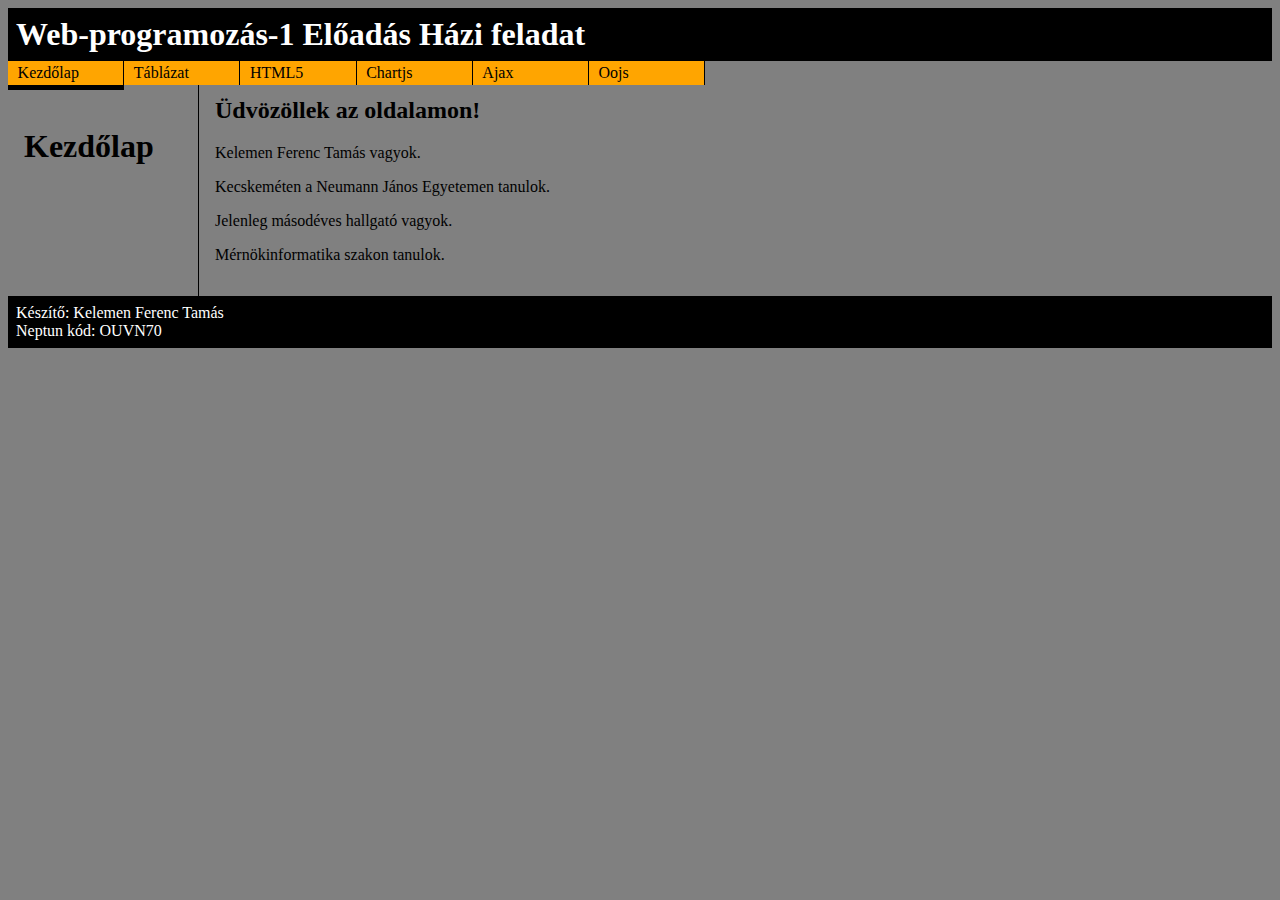
<file: index.html>
<!DOCTYPE html>
<html lang="hu">
<head>
    <meta charset="UTF-8">
    <meta name="viewport" content="width=device-width, initial-scale=1.0">
    <link type="text/css" rel="stylesheet" href="style.css">
    <title>Kezdőlap</title>
</head>
<body>
    <header>
        <h1 class="header">Web-programozás-1 Előadás Házi feladat</h1>
    </header>
    <nav>
        <ul>
            <li><a href="index.html" class="active">Kezdőlap</a></li>
            <li><a href="tablazat.html">Táblázat</a></li>
            <li><a href="html5.html">HTML5</a></li>
            <li><a href="chartjs.html">Chartjs</a></li>
            <li><a href="ajax.html">Ajax</a></li>
            <li><a href="oojs.html">Oojs</a></li>
        </ul>
    </nav>
    <aside>
        <h1>Kezdőlap</h1>
    </aside>
    <section>
        <div id="Kezdőlap">
            <h2>Üdvözöllek az oldalamon!</h2>
            <p>Kelemen Ferenc Tamás vagyok.</p>
            <p>Kecskeméten a Neumann János Egyetemen tanulok.</p>
            <p>Jelenleg másodéves hallgató vagyok.</p>
            <p>Mérnökinformatika szakon tanulok.</p>
        </div>
    </section>
    <footer>Készítő: Kelemen Ferenc Tamás <br>Neptun kód: OUVN70</footer>
</body>
</html>
</file>
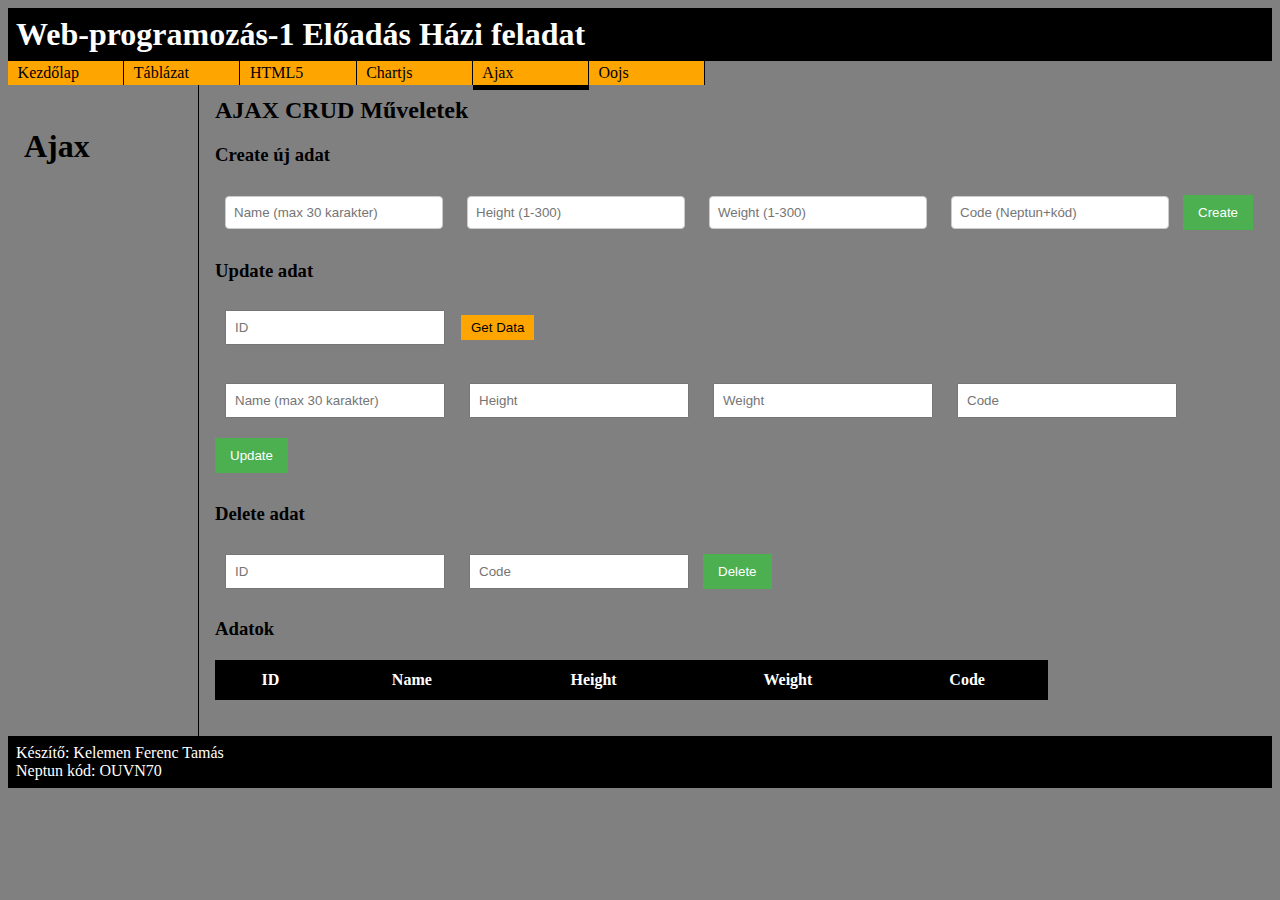
<file: ajax.html>
<!DOCTYPE html>
<html lang="hu">
<head>
    <meta charset="UTF-8">
    <meta name="viewport" content="width=device-width, initial-scale=1.0">
    <link type="text/css" rel="stylesheet" href="style.css">
    <script src="ajax.js" defer></script>
    <title>Ajax</title>
</head>
<body>
    <header>
        <h1 class="header">Web-programozás-1 Előadás Házi feladat</h1>
    </header>
    <nav>
        <ul>
            <li><a href="index.html">Kezdőlap</a></li>
            <li><a href="tablazat.html">Táblázat</a></li>
            <li><a href="html5.html">HTML5</a></li>
            <li><a href="chartjs.html">Chartjs</a></li>
            <li><a href="ajax.html" class="active">Ajax</a></li>
            <li><a href="oojs.html">Oojs</a></li>
        </ul>
    </nav>
    <aside>
        <h1>Ajax</h1>
    </aside>
    <section>
        <div>
            <h2>AJAX CRUD Műveletek</h2>

            <div id="formContainer">
              <h3 id="createTitle">Create új adat</h3>
              <input type="text" id="nameInput" placeholder="Name (max 30 karakter)">
              <input type="number" id="heightInput" placeholder="Height (1-300)">
              <input type="number" id="weightInput" placeholder="Weight (1-300)">
              <input type="text" id="codeInput" placeholder="Code (Neptun+kód)">
              <button id="createButton" onclick="createData()">Create</button>
            </div>
          
            <div id="formContainer">
              <h3 id="updateTitle">Update adat</h3>
              <input type="text" id="updateIdInput" placeholder="ID">
              <button id="getDataButton" onclick="getDataForId()">Get Data</button><br><br>
              <input type="text" id="updateNameInput" placeholder="Name (max 30 karakter)">
              <input type="number" id="updateHeightInput" placeholder="Height">
              <input type="number" id="updateWeightInput" placeholder="Weight">
              <input type="text" id="updateCodeInput" placeholder="Code">
              <button id="updateButton" onclick="updateData()">Update</button>
            </div>
          
            <div id="formContainer">
              <h3 id="deleteTitle">Delete adat</h3>
              <input type="text" id="deleteIdInput" placeholder="ID">
              <input type="text" id="deleteCodeInput" placeholder="Code">
              <button id="deleteButton" onclick="deleteData()">Delete</button>
            </div>
          
            <h3 id="tableTitle">Adatok</h3>
            <table id="ajaxTable">
              <thead>
                <tr>
                  <th>ID</th>
                  <th>Name</th>
                  <th>Height</th>
                  <th>Weight</th>
                  <th>Code</th>
                </tr>
              </thead>
              <tbody>
              </tbody>
            </table>
          
            <div id="responseMessage"></div>
          
        </div>
    </section>
    <footer>Készítő: Kelemen Ferenc Tamás <br>Neptun kód: OUVN70</footer>
</body>
</html>
</file>
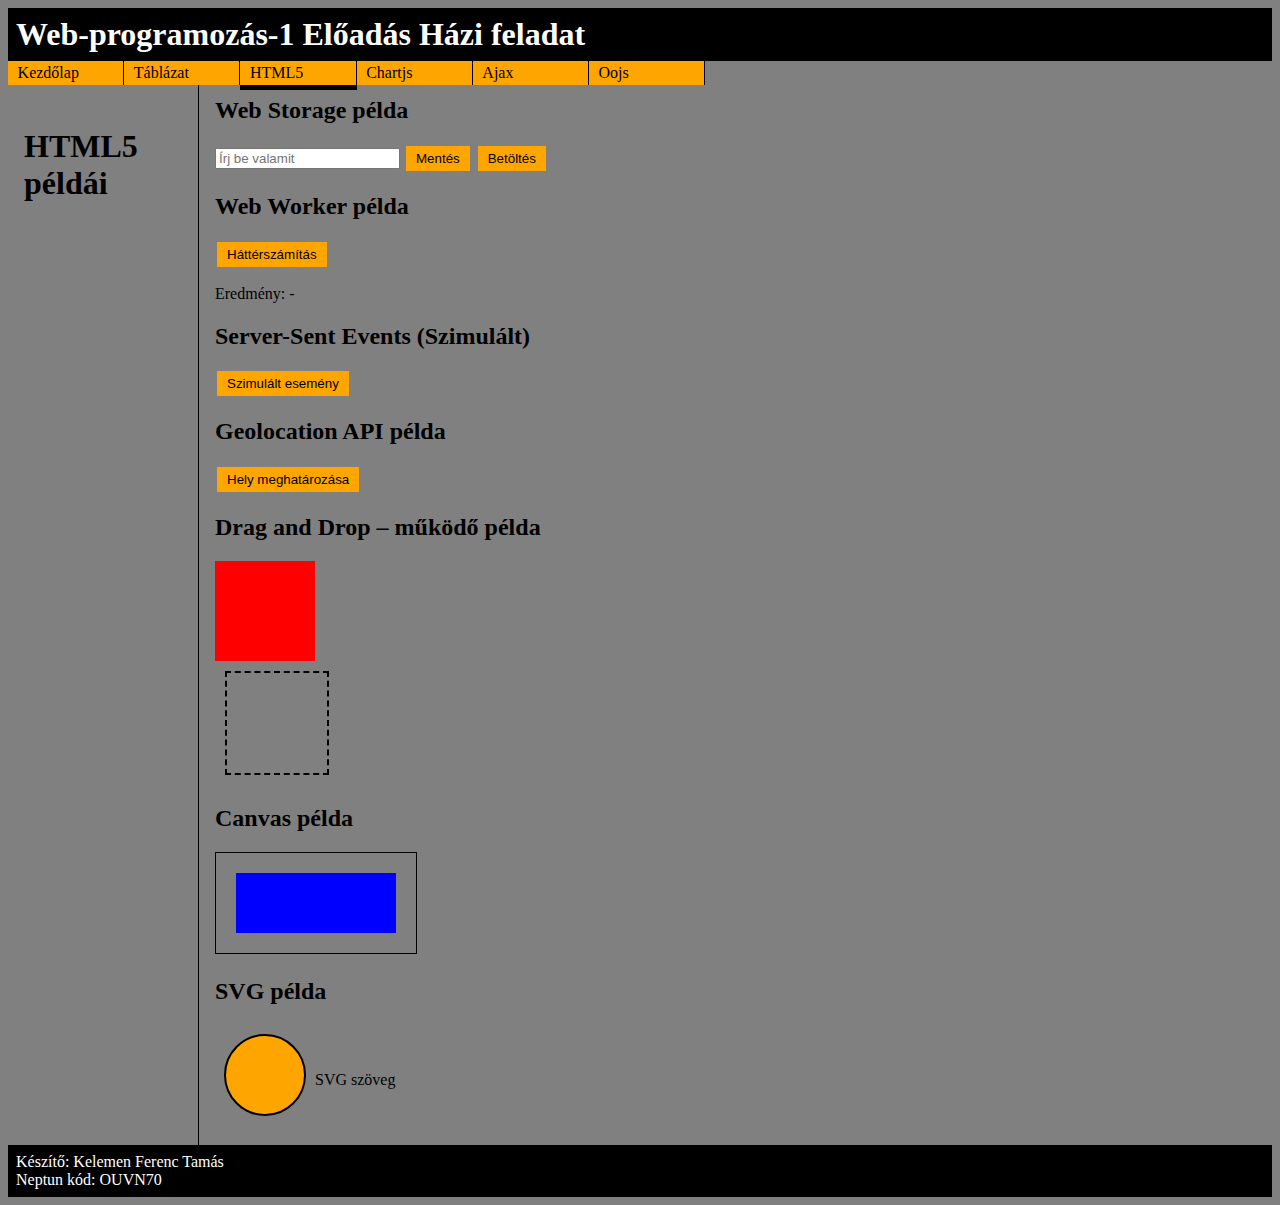
<file: html5.html>
<!DOCTYPE html>
<html lang="hu">
<head>
    <meta charset="UTF-8">
    <meta name="viewport" content="width=device-width, initial-scale=1.0">
    <link type="text/css" rel="stylesheet" href="style.css">
    <title>HTML5</title>
</head>
<body>
    <header>
        <h1 class="header">Web-programozás-1 Előadás Házi feladat</h1>
    </header>
    <nav>
        <ul>
            <li><a href="index.html">Kezdőlap</a></li>
            <li><a href="tablazat.html">Táblázat</a></li>
            <li><a href="html5.html" class="active">HTML5</a></li>
            <li><a href="chartjs.html">Chartjs</a></li>
            <li><a href="ajax.html">Ajax</a></li>
            <li><a href="oojs.html">Oojs</a></li>
        </ul>
    </nav>
    <aside>
        <h1>HTML5 példái</h1>
    </aside>
    <section>
        <div>
        <h2>Web Storage példa</h2>
  <input type="text" id="input" placeholder="Írj be valamit">
  <button onclick="ment()">Mentés</button>
  <button onclick="betolt()">Betöltés</button>
  <p id="kimenet"></p>

  <script>
    function ment() {
      const szoveg = document.getElementById("input").value;
      localStorage.setItem("adat", szoveg);
    }

    function betolt() {
      const ertek = localStorage.getItem("adat");
      document.getElementById("kimenet").innerText = "Mentett érték: " + ertek;
    }
  </script>

  <h2>Web Worker példa</h2>
  <button onclick="inditWorker()">Háttérszámítás</button>
  <p id="eredmeny">Eredmény: -</p>

  <script>
    function inditWorker() {
      const workerCode = `
        self.onmessage = function() {
          let osszeg = 0;
          for (let i = 0; i < 1e7; i++) osszeg += i;
          self.postMessage(osszeg);
        };
      `;
      const blob = new Blob([workerCode], { type: "application/javascript" });
      const worker = new Worker(URL.createObjectURL(blob));
      worker.onmessage = e => {
        document.getElementById("eredmeny").innerText = "Eredmény: " + e.data;
      };
      worker.postMessage("");
    }
  </script>

  <h2>Server-Sent Events (Szimulált)</h2>
  <button onclick="indit()">Szimulált esemény</button>
  <div id="adat"></div>

  <script>
    function indit() {
      setInterval(() => {
        const ido = new Date().toLocaleTimeString();
        document.getElementById("adat").innerHTML += "Esemény: " + ido + "<br>";
      }, 3000);
    }
  </script>

  <h2>Geolocation API példa</h2>
  <button onclick="getLocation()">Hely meghatározása</button>
<p id="helyzet"></p>

<script>
  function getLocation() {
    const helyElem = document.getElementById("helyzet");

    if (!navigator.geolocation) {
      helyElem.innerText = "A böngésző nem támogatja a Geolocation API-t.";
      return;
    }

    navigator.geolocation.getCurrentPosition(
      (position) => {
        const { latitude, longitude } = position.coords;
        helyElem.innerText = `Szélesség: ${latitude}, Hosszúság: ${longitude}`;
      },
      (error) => {
        switch (error.code) {
          case error.PERMISSION_DENIED:
            helyElem.innerText = "A helymeghatározás nem engedélyezett.";
            break;
          case error.POSITION_UNAVAILABLE:
            helyElem.innerText = "A helymeghatározás nem elérhető.";
            break;
          case error.TIMEOUT:
            helyElem.innerText = "A helymeghatározás időtúllépés miatt megszakadt.";
            break;
          default:
            helyElem.innerText = "Ismeretlen hiba történt.";
        }
      }
    );
  }
</script>

  <h2>Drag and Drop – működő példa</h2>

  <div id="elem" class="piros" draggable="true" ondragstart="drag(event)"></div>

  <div id="cel" class="doboz" ondragover="allowDrop(event)" ondrop="drop(event)"></div>

  <script>
    function allowDrop(event) {
      event.preventDefault();
    }

    function drag(event) {
      event.dataTransfer.setData("text/plain", event.target.id);
    }

    function drop(event) {
      event.preventDefault();
      const data = event.dataTransfer.getData("text/plain");
      const draggedElem = document.getElementById(data);
      event.target.appendChild(draggedElem);
    }
  </script>

<h2>Canvas példa</h2>
<canvas id="rajz" width="200" height="100" style="border:1px solid black;"></canvas>

<script>
  const vaszon = document.getElementById("rajz");
  const rajz = vaszon.getContext("2d");
  rajz.fillStyle = "blue";
  rajz.fillRect(20, 20, 160, 60);
</script>

<h2>SVG példa</h2>
  <svg width="200" height="100">
    <circle cx="50" cy="50" r="40" fill="orange" stroke="black" stroke-width="2" />
    <text x="100" y="60" fill="black" font-size="16">SVG szöveg</text>
  </svg>

  </div>
    </section>
    <footer>Készítő: Kelemen Ferenc Tamás <br>Neptun kód: OUVN70</footer>
</body>
</html>
</file>
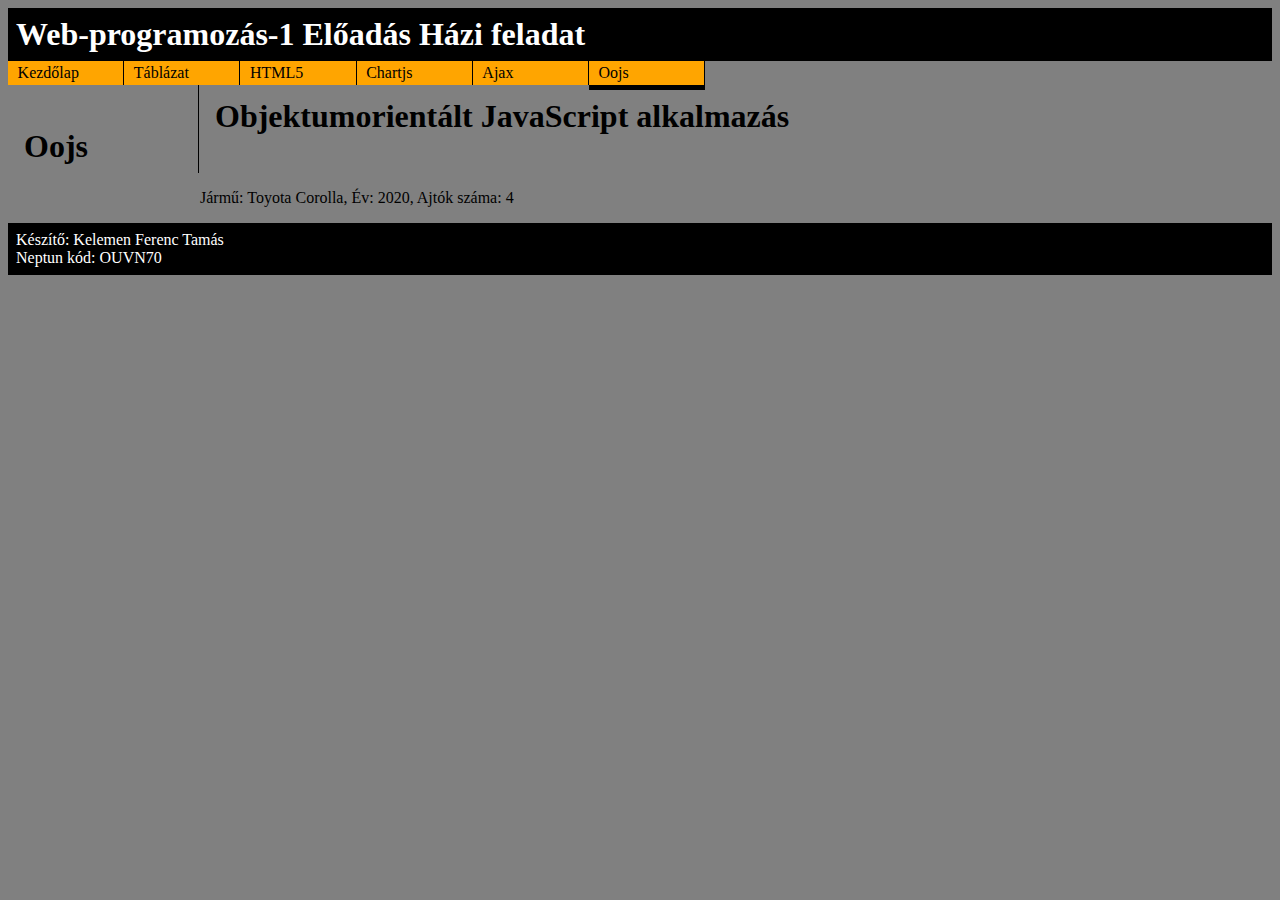
<file: oojs.html>
<!DOCTYPE html>
<html lang="hu">
<head>
    <meta charset="UTF-8">
    <meta name="viewport" content="width=device-width, initial-scale=1.0">
    <link type="text/css" rel="stylesheet" href="style.css">
    <title>Oojs</title>
</head>
<body>
    <header>
        <h1 class="header">Web-programozás-1 Előadás Házi feladat</h1>
    </header>
    <nav>
        <ul>
            <li><a href="index.html">Kezdőlap</a></li>
            <li><a href="tablazat.html">Táblázat</a></li>
            <li><a href="html5.html">HTML5</a></li>
            <li><a href="chartjs.html">Chartjs</a></li>
            <li><a href="ajax.html">Ajax</a></li>
            <li><a href="oojs.html" class="active">Oojs</a></li>
        </ul>
    </nav>
    <aside>
        <h1>Oojs</h1>
    </aside>
    <section>
        <div>
            <h1>Objektumorientált JavaScript alkalmazás</h1>

    <script>
        class Vehicle {
            constructor(brand, model, year) {
                this.brand = brand;
                this.model = model;
                this.year = year;
            }

            displayInfo() {
                return `Jármű: ${this.brand} ${this.model}, Év: ${this.year}`;
            }
        }

        class Car extends Vehicle {
            constructor(brand, model, year, doors) {
                super(brand, model, year);
                this.doors = doors;
            }

            displayInfo() {
                return `${super.displayInfo()}, Ajtók száma: ${this.doors}`;
            }
        }

        const myCar = new Car('Toyota', 'Corolla', 2020, 4);

        const carInfo = document.createElement('p');
        carInfo.innerText = myCar.displayInfo();

        document.body.appendChild(carInfo);
    </script>
        </div>
    </section>
    <footer>Készítő: Kelemen Ferenc Tamás <br>Neptun kód: OUVN70</footer>
</body>
</html>
</file>
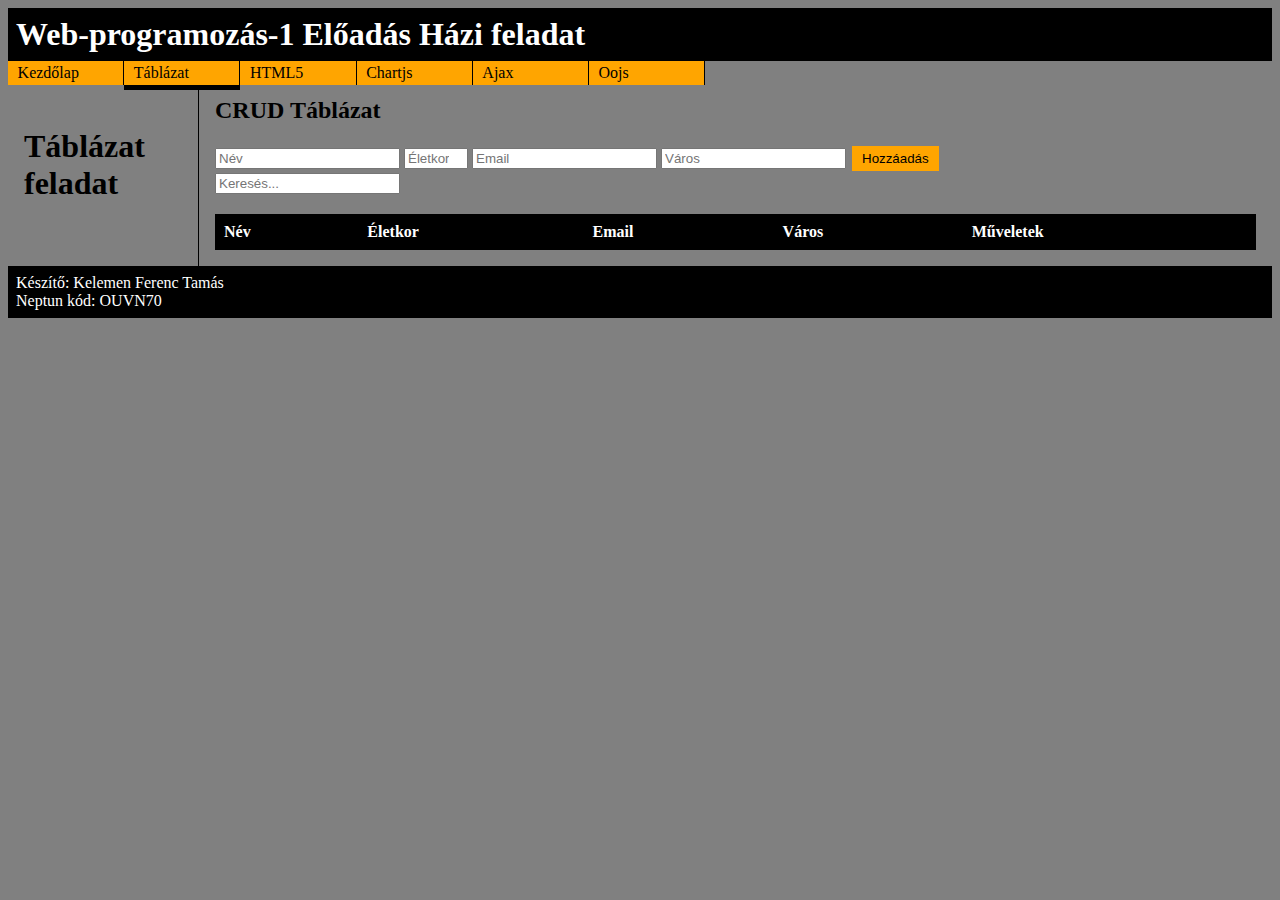
<file: tablazat.html>
<!DOCTYPE html>
<html lang="hu">
<head>
    <meta charset="UTF-8">
    <meta name="viewport" content="width=device-width, initial-scale=1.0">
    <link type="text/css" rel="stylesheet" href="style.css">
    <title>Táblázat</title>
    <script defer src="scripttabla.js"></script>
</head>
<body>
    <header>
        <h1 class="header">Web-programozás-1 Előadás Házi feladat</h1>
    </header>
    <nav>
        <ul>
            <li><a href="index.html">Kezdőlap</a></li>
            <li><a href="tablazat.html" class="active">Táblázat</a></li>
            <li><a href="html5.html">HTML5</a></li>
            <li><a href="chartjs.html">Chartjs</a></li>
            <li><a href="ajax.html">Ajax</a></li>
            <li><a href="oojs.html">Oojs</a></li>
        </ul>
    </nav>
    <aside>
        <h1>Táblázat feladat</h1>
    </aside>
    <section>
        <h2>CRUD Táblázat</h2>
        
        <form id="data-form">
            <input type="text" id="name" placeholder="Név" required minlength="3" maxlength="50">
            <input type="number" id="age" placeholder="Életkor" required min="1" max="120">
            <input type="email" id="email" placeholder="Email" required>
            <input type="text" id="city" placeholder="Város" required minlength="2" maxlength="50">
            <button type="submit">Hozzáadás</button>
        </form>
        
        <input type="text" id="search" placeholder="Keresés...">
        
        <div class="table-container">
            <table>
                <thead>
                    <tr>
                        <th onclick="sortTable(0)">Név</th>
                        <th onclick="sortTable(1)">Életkor</th>
                        <th onclick="sortTable(2)">Email</th>
                        <th onclick="sortTable(3)">Város</th>
                        <th>Műveletek</th>
                    </tr>
                </thead>
                <tbody id="table-body">
                </tbody>
            </table>
        </div>
    </section>
    <footer>Készítő: Kelemen Ferenc Tamás <br>Neptun kód: OUVN70</footer>
</body>
</html>
</file>
<file: style.css>
header, footer {
    padding: 0.5em; 
    color: white;
    background-color: black;
}
h1.header {
    padding: 0;
    margin: 0;
}
aside {
    float: left;
    width: 160px;
    margin: 0;
    padding: 1em;
}
section {
    margin-left: 190px;
    border-left: 1px solid black;
    padding: 1em;
}
ul {
    float:left;
    width:100%; 
    padding:0;
    margin:0;
    list-style-type:none;
}        
a {
    float:left;
    width:6em; 
    text-decoration:none;
    color:black;
    background-color:orange;
    padding:0.2em 0.6em;
    border-right:1px solid black;
}
a.active{
    border-bottom:5px solid black;
}
a:hover { background-color:#ff3300} 
li { 
    display:inline; 
} 
body{
    background-color: gray;
}

.table-container {
    overflow-x: auto;
    max-width: 100%;
    margin-top: 20px;
}

table {
    width: 100%;
    border-collapse: collapse;
    background-color: white;
}

thead {
    background-color: black;
    color: white;
}

td, th {
    border: 1px solid black;
    padding: 8px;
    text-align: left;
}

th {
    cursor: pointer;
}

button {
    margin: 2px;
    padding: 5px 10px;
    background-color: orange;
    border: none;
    cursor: pointer;
}

button:hover {
    background-color: #ff3300;
    color: white;
}

.doboz {
    width: 100px;
    height: 100px;
    margin: 10px;
    border: 2px dashed #000;
    display: inline-block;
    vertical-align: top;
  }

.piros {
    width: 100px;
    height: 100px;
    background-color: red;
    cursor: grab;
  }

#table {
    border-collapse: collapse;
    margin: 20px 0;
  }

#table th, #table td {
    border: 1px solid #444;
    padding: 10px;
    text-align: center;
    cursor: pointer;
  }

#table tr:hover {
    background-color: #f0f0f0;
  }

#chart-container {
    width: 80%;
    max-width: 600px;
    margin-top: 30px;
  }

.table-row {
    cursor: pointer;
  }

.chart-line {
    border-color: blue;
    fill: false;
  }

#ajaxTable {
    width: 80%;
    border-collapse: collapse;
    margin: 20px 0;
  }

#ajaxTable, #ajaxTable th, #ajaxTable td {
    border: 1px solid black;
    text-align: center;
  }

#ajaxTable th, #ajaxTable td {
    padding: 10px;
  }

#formContainer {
    margin-top: 20px;
  }

#formContainer input {
    margin: 10px;
    padding: 8px;
    width: 200px;
  }

#responseMessage {
    margin-top: 20px;
    font-weight: bold;
    color: #ff0000;
  }

#createButton, #updateButton, #deleteButton {
    margin: 10px 0;
    padding: 10px 15px;
    background-color: #4CAF50;
    color: white;
    border: none;
    cursor: pointer;
  }

#createButton:hover, #updateButton:hover, #deleteButton:hover {
    background-color: #45a049;
  }

#nameInput, #heightInput, #weightInput, #codeInput {
    border: 1px solid #ccc;
    border-radius: 4px;
    padding: 8px;
  }

#nameInput:focus, #heightInput:focus, #weightInput:focus, #codeInput:focus {
    border-color: #4CAF50;
  }

#ajaxTable tr:hover {
    background-color: #f5f5f5;
  }
</file>
